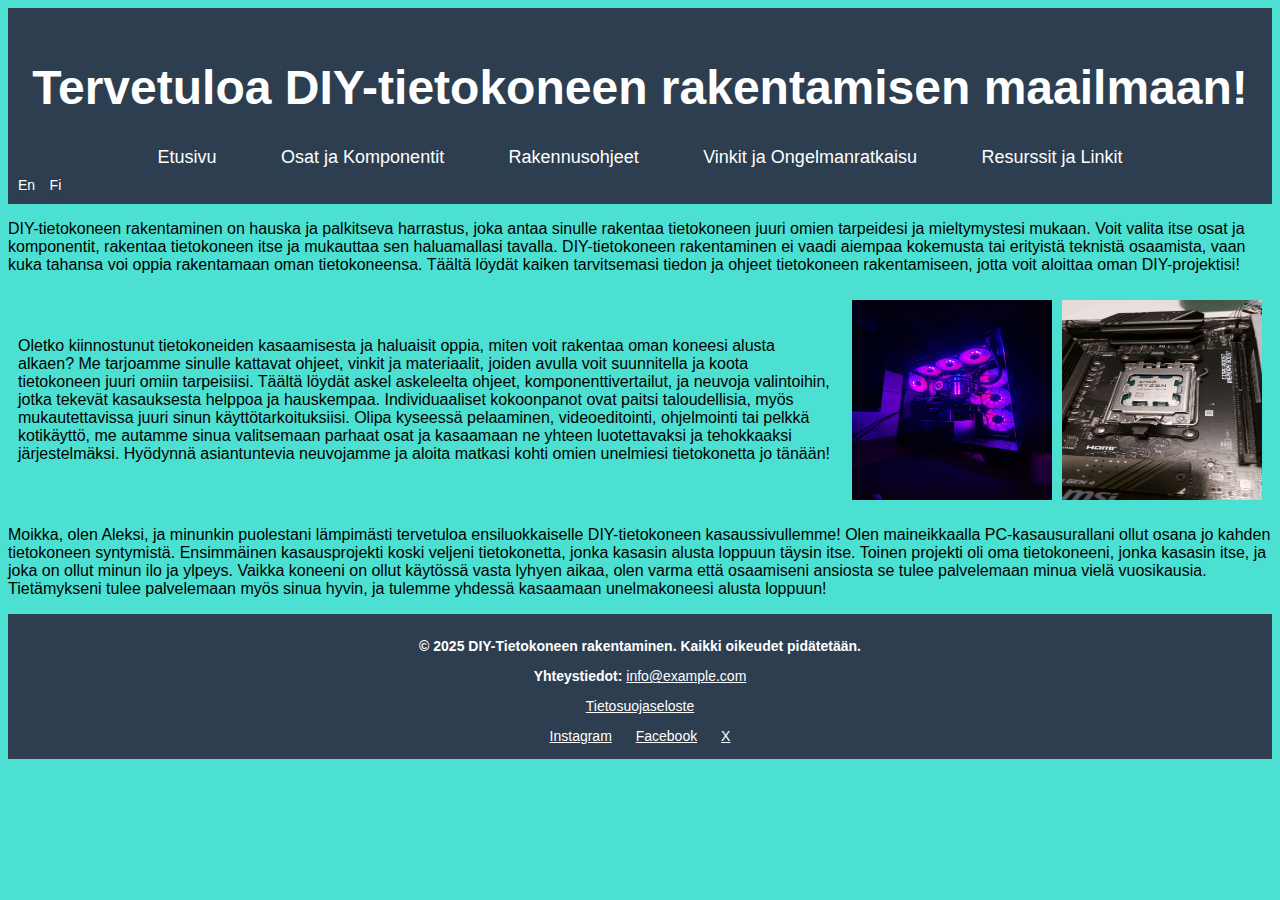
<file: index.html>
<!DOCTYPE html>
<html lang="fi">
<head>
    <meta charset="UTF-8">
    <meta name="viewport" content="width=device-width, initial-scale=1.0">
    <title>DIY-tietokoneen rakentaminen</title>
    <link href="tyyli.css" rel="stylesheet">
</head>
<body>
    <header>
    <h1>Tervetuloa DIY-tietokoneen rakentamisen maailmaan!</h1>
    <div class="navbar"></div>
    <nav>
<ul>
    <li><a href="index.html">Etusivu</a></li>
    <li><a href="osatjakomponentit.html">Osat ja Komponentit</a></li>
    <li><a href="rakennusohje.html">Rakennusohjeet</a></li>
    <li><a href="vinkit.html">Vinkit ja Ongelmanratkaisu</a></li>
    <li><a href="resurssit.html">Resurssit ja Linkit</a></li>
</ul>
 </nav>
 <div class="header-content">
    <a href="index2.html">En</a>
    <a href="index.html">Fi</a>
 </div>
    </header>
    <div class="container"></div>
<p>DIY-tietokoneen rakentaminen on hauska ja palkitseva harrastus, 
joka antaa sinulle rakentaa tietokoneen juuri omien tarpeidesi ja mieltymystesi mukaan. Voit valita itse osat
ja komponentit, rakentaa tietokoneen itse ja mukauttaa sen haluamallasi tavalla.
DIY-tietokoneen rakentaminen ei vaadi aiempaa kokemusta tai erityistä teknistä osaamista, vaan kuka tahansa
voi oppia rakentamaan oman tietokoneensa. Täältä löydät kaiken tarvitsemasi tiedon ja ohjeet tietokoneen 
rakentamiseen, jotta voit aloittaa oman DIY-projektisi! </p>

<div class="rivi">
    <div class="sarakkeet">
        <p>Oletko kiinnostunut tietokoneiden kasaamisesta ja haluaisit oppia, 
            miten voit rakentaa oman koneesi alusta alkaen? Me tarjoamme sinulle kattavat ohjeet,
             vinkit ja materiaalit, joiden avulla voit suunnitella ja koota tietokoneen juuri omiin tarpeisiisi.
              Täältä löydät askel askeleelta ohjeet, komponenttivertailut, ja neuvoja valintoihin, 
              jotka tekevät kasauksesta helppoa ja hauskempaa.

            Individuaaliset kokoonpanot ovat paitsi taloudellisia, myös mukautettavissa juuri sinun käyttötarkoituksiisi.
             Olipa kyseessä pelaaminen, videoeditointi, ohjelmointi tai pelkkä kotikäyttö,
              me autamme sinua valitsemaan parhaat osat ja kasaamaan ne yhteen luotettavaksi ja tehokkaaksi järjestelmäksi.
            
            Hyödynnä asiantuntevia neuvojamme ja aloita matkasi kohti omien unelmiesi tietokonetta jo tänään!
        </p>
    </div>

<div class="image-container">
<image src="tietokone.jpg" alt="DIY-tietokone" id="tietokonekuva" class="image">
<image src="tietokone2.jpg" alt="tietokone2" id="tietokonekuva2" class="image">
</div>
</div>



<p> Moikka, olen Aleksi, ja minunkin puolestani lämpimästi tervetuloa ensiluokkaiselle DIY-tietokoneen kasaussivullemme!
    Olen maineikkaalla PC-kasausurallani ollut osana jo kahden tietokoneen syntymistä.
    Ensimmäinen kasausprojekti koski veljeni tietokonetta, jonka kasasin alusta loppuun täysin itse.
    Toinen projekti oli oma tietokoneeni, jonka kasasin itse, ja joka on ollut minun ilo ja ylpeys. 
    Vaikka koneeni on ollut käytössä vasta lyhyen aikaa, olen varma että osaamiseni ansiosta se tulee palvelemaan minua vielä vuosikausia.
    Tietämykseni tulee palvelemaan myös sinua hyvin, ja tulemme yhdessä kasaamaan unelmakoneesi alusta loppuun!
</p>


<footer>
    <div class ="footer-content">
    <p><b>&copy; 2025 DIY-Tietokoneen rakentaminen. Kaikki oikeudet pidätetään.</b></p>
    <p><b>Yhteystiedot:</b> <a href="mailto:info@example.com">info@example.com</a></p>
    <p><a href="/tietosuojaseloste">Tietosuojaseloste</a></p>
    <div class ="social-media">
    <a href="/instagram">Instagram</a>
    <a href="/facebook">Facebook</a>
    <a href="/twitter">X</a>
    </div>
    </div>
</footer>

</body>
</html>
</file>
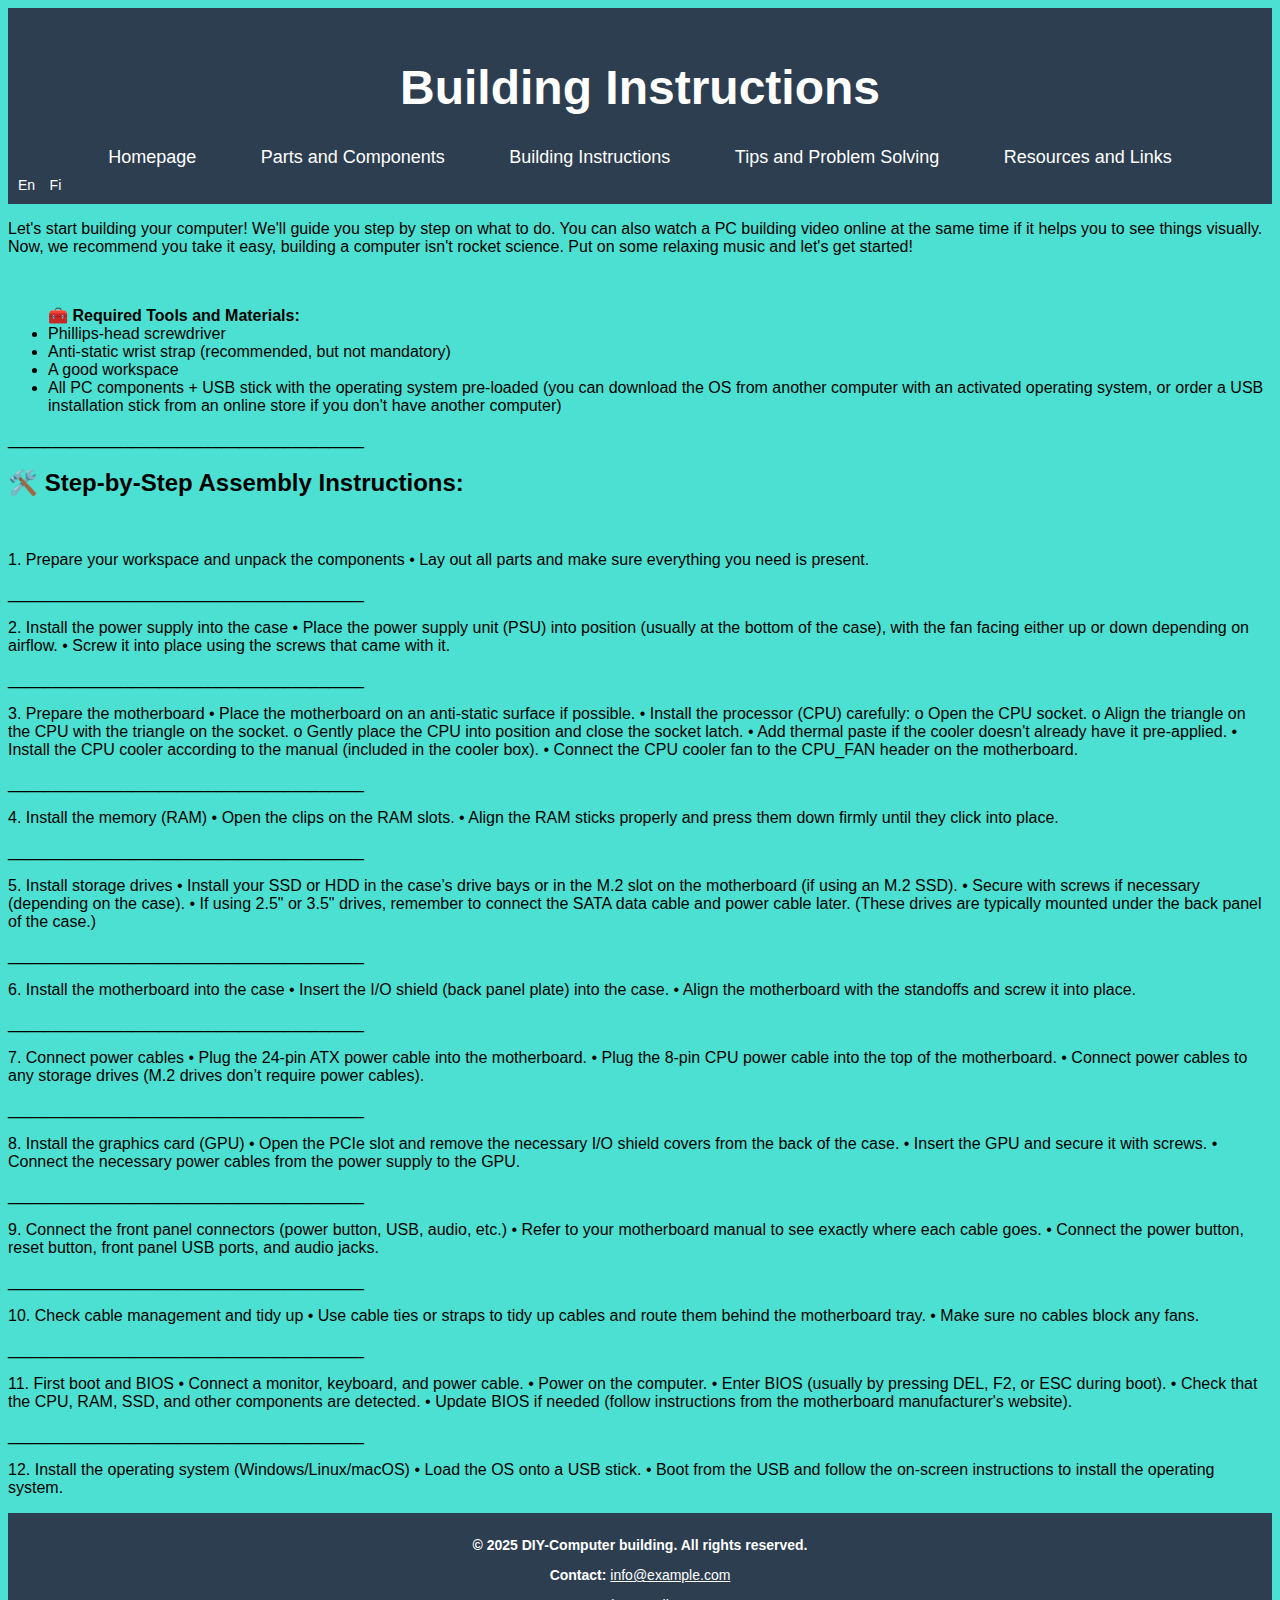
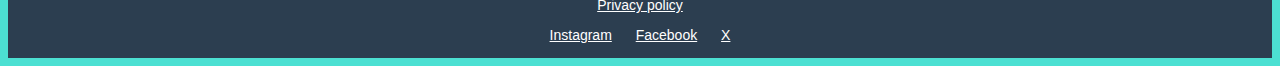
<file: buildinginstructions.html>
<!DOCTYPE html>
<html lang="en">
<head>
    <meta charset="UTF-8">
    <meta name="viewport" content="width=device-width, initial-scale=1.0">
    <title>Building Instructions</title>
    <link href="tyyli.css" rel="stylesheet">
</head>
<body>
    <header>
        <h1>Building Instructions</h1>
        <div class="navbar"></div>
        <nav>
            <ul>
                <li><a href="index2.html">Homepage</a></li>
                <li><a href="partsandcomponents.html">Parts and Components</a></li>
                <li><a href="buildinginstructions.html">Building Instructions</a></li>
                <li><a href="tipsandproblemsolving.html">Tips and Problem Solving</a></li>
                <li><a href="resourcesandlinks.html">Resources and Links</a></li>
            </ul>
        </nav>
        <div class="header-content">
    <a href="buildinginstructions.html">En</a>
    <a href="rakennusohje.html">Fi</a>
 </div>
    </header>

<p> Let's start building your computer! We'll guide you step by step on what to do. You can also watch a PC building video online at the same time if it helps you to see things visually. Now, we recommend you take it easy, building a computer isn't rocket science. Put on some relaxing music and let's get started!</p><br>

<ul>
🧰 <b>Required Tools and Materials:</b><br>
<li>Phillips-head screwdriver</li>
<li>Anti-static wrist strap (recommended, but not mandatory)</li>
<li>A good workspace</li>
<li>All PC components + USB stick with the operating system pre-loaded (you can download the OS from another computer with an activated operating system, or order a USB installation stick from an online store if you don't have another computer)</li>
</ul>
________________________________________<br>
<h2>🛠️ Step-by-Step Assembly Instructions:</h2><br>
<p>1. Prepare your workspace and unpack the components
•	Lay out all parts and make sure everything you need is present.</p>
________________________________________<br>
<p>2. Install the power supply into the case
•	Place the power supply unit (PSU) into position (usually at the bottom of the case), with the fan facing either up or down depending on airflow.
•	Screw it into place using the screws that came with it.</p>
________________________________________<br>
<p>3. Prepare the motherboard
•	Place the motherboard on an anti-static surface if possible.
•	Install the processor (CPU) carefully:
o	Open the CPU socket.
o	Align the triangle on the CPU with the triangle on the socket.
o	Gently place the CPU into position and close the socket latch.
•	Add thermal paste if the cooler doesn't already have it pre-applied.
•	Install the CPU cooler according to the manual (included in the cooler box).
•	Connect the CPU cooler fan to the CPU_FAN header on the motherboard.</p>
________________________________________<br>
<p>4. Install the memory (RAM)
•	Open the clips on the RAM slots.
•	Align the RAM sticks properly and press them down firmly until they click into place.</p>
________________________________________<br>
<p>5. Install storage drives
•	Install your SSD or HDD in the case’s drive bays or in the M.2 slot on the motherboard (if using an M.2 SSD).
•	Secure with screws if necessary (depending on the case).
•	If using 2.5" or 3.5" drives, remember to connect the SATA data cable and power cable later. (These drives are typically mounted under the back panel of the case.)</p>
________________________________________<br>
<p>6. Install the motherboard into the case
•	Insert the I/O shield (back panel plate) into the case.
•	Align the motherboard with the standoffs and screw it into place.</p>
________________________________________<br>
<p>7. Connect power cables
•	Plug the 24-pin ATX power cable into the motherboard.
•	Plug the 8-pin CPU power cable into the top of the motherboard.
•	Connect power cables to any storage drives (M.2 drives don’t require power cables).</p>
________________________________________<br>
<p>8. Install the graphics card (GPU)
•	Open the PCIe slot and remove the necessary I/O shield covers from the back of the case.
•	Insert the GPU and secure it with screws.
•	Connect the necessary power cables from the power supply to the GPU.</p>
________________________________________<br>
<p>9. Connect the front panel connectors (power button, USB, audio, etc.)
•	Refer to your motherboard manual to see exactly where each cable goes.
•	Connect the power button, reset button, front panel USB ports, and audio jacks.</p>
________________________________________<br>
<p>10. Check cable management and tidy up
•	Use cable ties or straps to tidy up cables and route them behind the motherboard tray.
•	Make sure no cables block any fans.</p>
________________________________________<br>
<p>11. First boot and BIOS
•	Connect a monitor, keyboard, and power cable.
•	Power on the computer.
•	Enter BIOS (usually by pressing DEL, F2, or ESC during boot).
•	Check that the CPU, RAM, SSD, and other components are detected.
•	Update BIOS if needed (follow instructions from the motherboard manufacturer's website).</p>
________________________________________<br>
<p>12. Install the operating system (Windows/Linux/macOS)
•	Load the OS onto a USB stick.
•	Boot from the USB and follow the on-screen instructions to install the operating system.
 </p>
    
    <footer>
    <div class ="footer-content">
    <p><b>&copy; 2025 DIY-Computer building. All rights reserved.</b></p>
    <p><b>Contact:</b> <a href="mailto:info@example.com">info@example.com</a></p>
    <p><a href="/tietosuojaseloste">Privacy policy</a></p>
    <div class ="social-media">
    <a href="/instagram">Instagram</a>
    <a href="/facebook">Facebook</a>
    <a href="/twitter">X</a>
    </div>
    </div>
</footer>

</body>
</html>
</file>
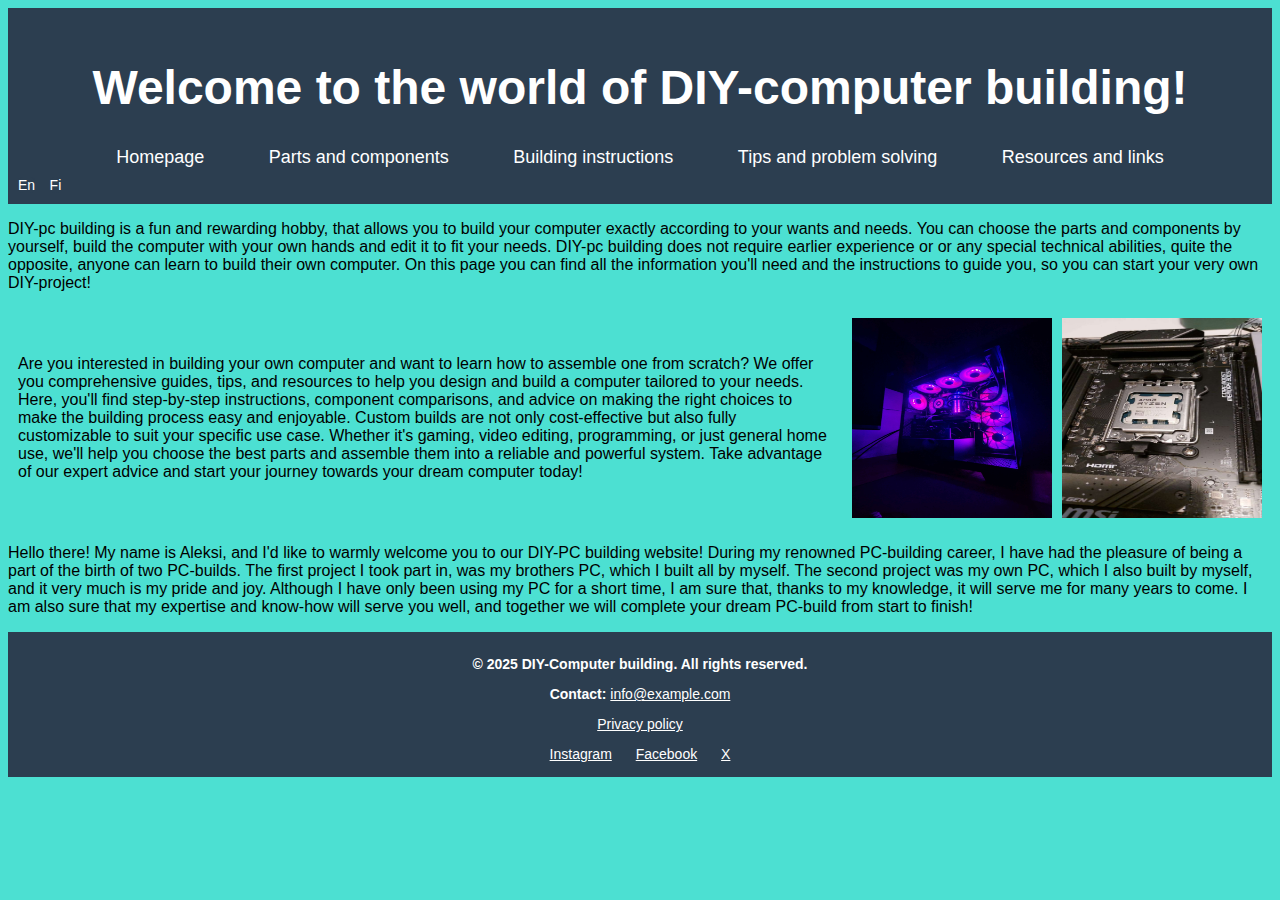
<file: index2.html>
<!DOCTYPE html>
<html lang="en">
<head>
    <meta charset="UTF-8">
    <meta name="viewport" content="width=device-width, initial-scale=1.0">
    <title>DIY-tietokoneen rakentaminen</title>
    <link href="tyyli.css" rel="stylesheet">
</head>
<body>
    <header>
    <h1>Welcome to the world of DIY-computer building!</h1>
    <div class="navbar"></div>
    <nav>
<ul>
    <li><a href="index2.html">Homepage</a></li>
    <li><a href="partsandcomponents.html">Parts and components</a></li>
    <li><a href="buildinginstructions.html">Building instructions</a></li>
    <li><a href="tipsandproblemsolving.html">Tips and problem solving</a></li>
    <li><a href="resourcesandlinks.html">Resources and links</a></li>
</ul>
 </nav>
 <div class="header-content">
    <a href="index2.html">En</a>
    <a href="index.html">Fi</a>
 </div>
    </header>
    <div class="container"></div>
<p>DIY-pc building is a fun and rewarding hobby, that allows you to build your computer exactly according to your wants and needs. 
    You can choose the parts and components by yourself, build the computer with your own hands and edit it to fit your needs.
DIY-pc building does not require earlier experience or or any special technical abilities, quite the opposite, 
    anyone can learn to build their own computer. 
    On this page you can find all the information you'll need and the instructions to guide you, 
    so you can start your very own DIY-project! </p>

<div class="rivi">
    <div class="sarakkeet">
        <p>Are you interested in building your own computer and want to learn how to assemble one from scratch?
             We offer you comprehensive guides, tips, and resources to help you design and build a computer tailored to your needs.
              Here, you'll find step-by-step instructions, component comparisons, 
              and advice on making the right choices to make the building process easy and enjoyable.

            Custom builds are not only cost-effective but also fully customizable to suit your specific use case.
             Whether it's gaming, video editing, programming, or just general home use,
              we'll help you choose the best parts and assemble them into a reliable and powerful system.
            
            Take advantage of our expert advice and start your journey towards your dream computer today!</p>
    </div>

<div class="image-container">
<image src="tietokone.jpg" alt="DIY-tietokone" id="tietokonekuva" class="image">
<image src="tietokone2.jpg" alt="tietokone2" class="image" id="tietokonekuva">
</div>
</div>



<p> Hello there! My name is Aleksi, and I'd like to warmly welcome you to our DIY-PC building website!
    During my renowned PC-building career, I have had the pleasure of being a part of the birth of two PC-builds.
    The first project I took part in, was my brothers PC, which I built all by myself.
    The second project was my own PC, which I also built by myself, and it very much is my pride and joy. 
    Although I have only been using my PC for a short time, I am sure that, thanks to my knowledge, it will serve me for many years to come.
    I am also sure that my expertise and know-how will serve you well, and together we will complete your dream PC-build from start to finish!
</p>


<footer>
    <div class ="footer-content">
    <p><b>&copy; 2025 DIY-Computer building. All rights reserved.</b></p>
    <p><b>Contact:</b> <a href="mailto:info@example.com">info@example.com</a></p>
    <p><a href="/tietosuojaseloste">Privacy policy</a></p>
    <div class ="social-media">
    <a href="/instagram">Instagram</a>
    <a href="/facebook">Facebook</a>
    <a href="/twitter">X</a>
    </div>
    </div>
</footer>

</body>
</html>
</file>
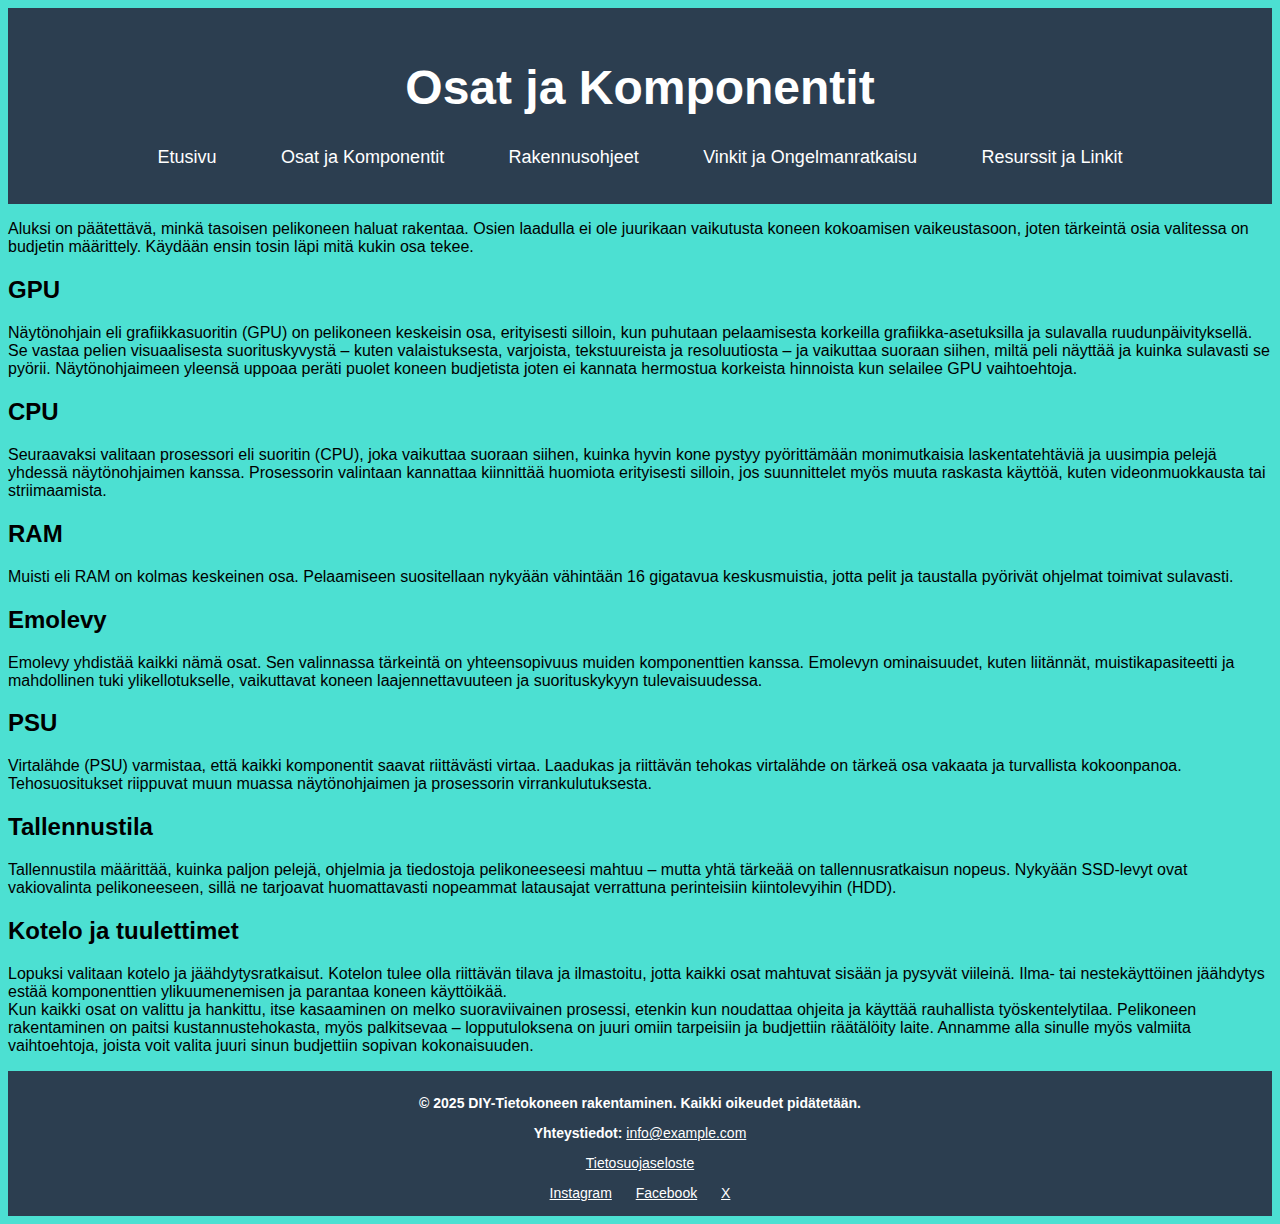
<file: osatjakomponentit.html>
<!DOCTYPE html>
<html lang="fi">
<head>
    <meta charset="UTF-8">
    <meta name="viewport" content="width=device-width, initial-scale=1.0">
    <title>Osat ja Komponentit</title>
    <link href="tyyli.css" rel="stylesheet">
</head>
<body>
    <header>
        <h1>Osat ja Komponentit</h1>
        <div class="navbar"></div>
        <nav>
            <ul>
                <li><a href="index.html">Etusivu</a></li>
                <li><a href="osatjakomponentit.html">Osat ja Komponentit</a></li>
                <li><a href="rakennusohje.html">Rakennusohjeet</a></li>
                <li><a href="vinkit.html">Vinkit ja Ongelmanratkaisu</a></li>
                <li><a href="resurssit.html">Resurssit ja Linkit</a></li>
            </ul>
        </nav>
    </header>

    <p>Aluksi on päätettävä, minkä tasoisen pelikoneen haluat rakentaa. Osien laadulla ei ole juurikaan vaikutusta koneen kokoamisen vaikeustasoon, joten tärkeintä osia valitessa on budjetin määrittely. 

Käydään ensin tosin läpi mitä kukin osa tekee. <br>


<h2>GPU</h2> 

Näytönohjain eli grafiikkasuoritin (GPU) on pelikoneen keskeisin osa, erityisesti silloin, kun puhutaan pelaamisesta korkeilla grafiikka-asetuksilla ja sulavalla ruudunpäivityksellä. Se vastaa pelien visuaalisesta suorituskyvystä – kuten valaistuksesta, varjoista, tekstuureista ja resoluutiosta – ja vaikuttaa suoraan siihen, miltä peli näyttää ja kuinka sulavasti se pyörii. Näytönohjaimeen yleensä uppoaa peräti puolet koneen budjetista joten ei kannata hermostua korkeista hinnoista kun selailee GPU vaihtoehtoja. <br>


<h2>CPU</h2>

Seuraavaksi valitaan prosessori eli suoritin (CPU), joka vaikuttaa suoraan siihen, kuinka hyvin kone pystyy pyörittämään monimutkaisia laskentatehtäviä ja uusimpia pelejä yhdessä näytönohjaimen kanssa. Prosessorin valintaan kannattaa kiinnittää huomiota erityisesti silloin, jos suunnittelet myös muuta raskasta käyttöä, kuten videonmuokkausta tai striimaamista. <br>

<h2>RAM</h2>

Muisti eli RAM on kolmas keskeinen osa. Pelaamiseen suositellaan nykyään vähintään 16 gigatavua keskusmuistia, jotta pelit ja taustalla pyörivät ohjelmat toimivat sulavasti. <br>

<h2>Emolevy</h2>

Emolevy yhdistää kaikki nämä osat. Sen valinnassa tärkeintä on yhteensopivuus muiden komponenttien kanssa. Emolevyn ominaisuudet, kuten liitännät, muistikapasiteetti ja mahdollinen tuki ylikellotukselle, vaikuttavat koneen laajennettavuuteen ja suorituskykyyn tulevaisuudessa. <br>

<h2>PSU</h2>

Virtalähde (PSU) varmistaa, että kaikki komponentit saavat riittävästi virtaa. Laadukas ja riittävän tehokas virtalähde on tärkeä osa vakaata ja turvallista kokoonpanoa. Tehosuositukset riippuvat muun muassa näytönohjaimen ja prosessorin virrankulutuksesta. <br>

<h2>Tallennustila</h2>

Tallennustila määrittää, kuinka paljon pelejä, ohjelmia ja tiedostoja pelikoneeseesi mahtuu – mutta yhtä tärkeää on tallennusratkaisun nopeus. Nykyään SSD-levyt ovat vakiovalinta pelikoneeseen, sillä ne tarjoavat huomattavasti nopeammat latausajat verrattuna perinteisiin kiintolevyihin (HDD). <br>

<h2>Kotelo ja tuulettimet</h2>

Lopuksi valitaan kotelo ja jäähdytysratkaisut. Kotelon tulee olla riittävän tilava ja ilmastoitu, jotta kaikki osat mahtuvat sisään ja pysyvät viileinä. Ilma- tai nestekäyttöinen jäähdytys estää komponenttien ylikuumenemisen ja parantaa koneen käyttöikää. <br>

Kun kaikki osat on valittu ja hankittu, itse kasaaminen on melko suoraviivainen prosessi, etenkin kun noudattaa ohjeita ja käyttää rauhallista työskentelytilaa. Pelikoneen rakentaminen on paitsi kustannustehokasta, myös palkitsevaa – lopputuloksena on juuri omiin tarpeisiin ja budjettiin räätälöity laite. Annamme alla sinulle myös valmiita vaihtoehtoja, joista voit valita juuri sinun budjettiin sopivan kokonaisuuden.</p>
    
<footer>
    <div class ="footer-content">
    <p><b>&copy; 2025 DIY-Tietokoneen rakentaminen. Kaikki oikeudet pidätetään.</b></p>
    <p><b>Yhteystiedot:</b> <a href="mailto:info@example.com">info@example.com</a></p>
    <p><a href="/tietosuojaseloste">Tietosuojaseloste</a></p>
    <div class ="social-media">
    <a href="/instagram">Instagram</a>
    <a href="/facebook">Facebook</a>
    <a href="/twitter">X</a>
    </div>
    </div>
</footer>
    
</body>
</html>
</file>
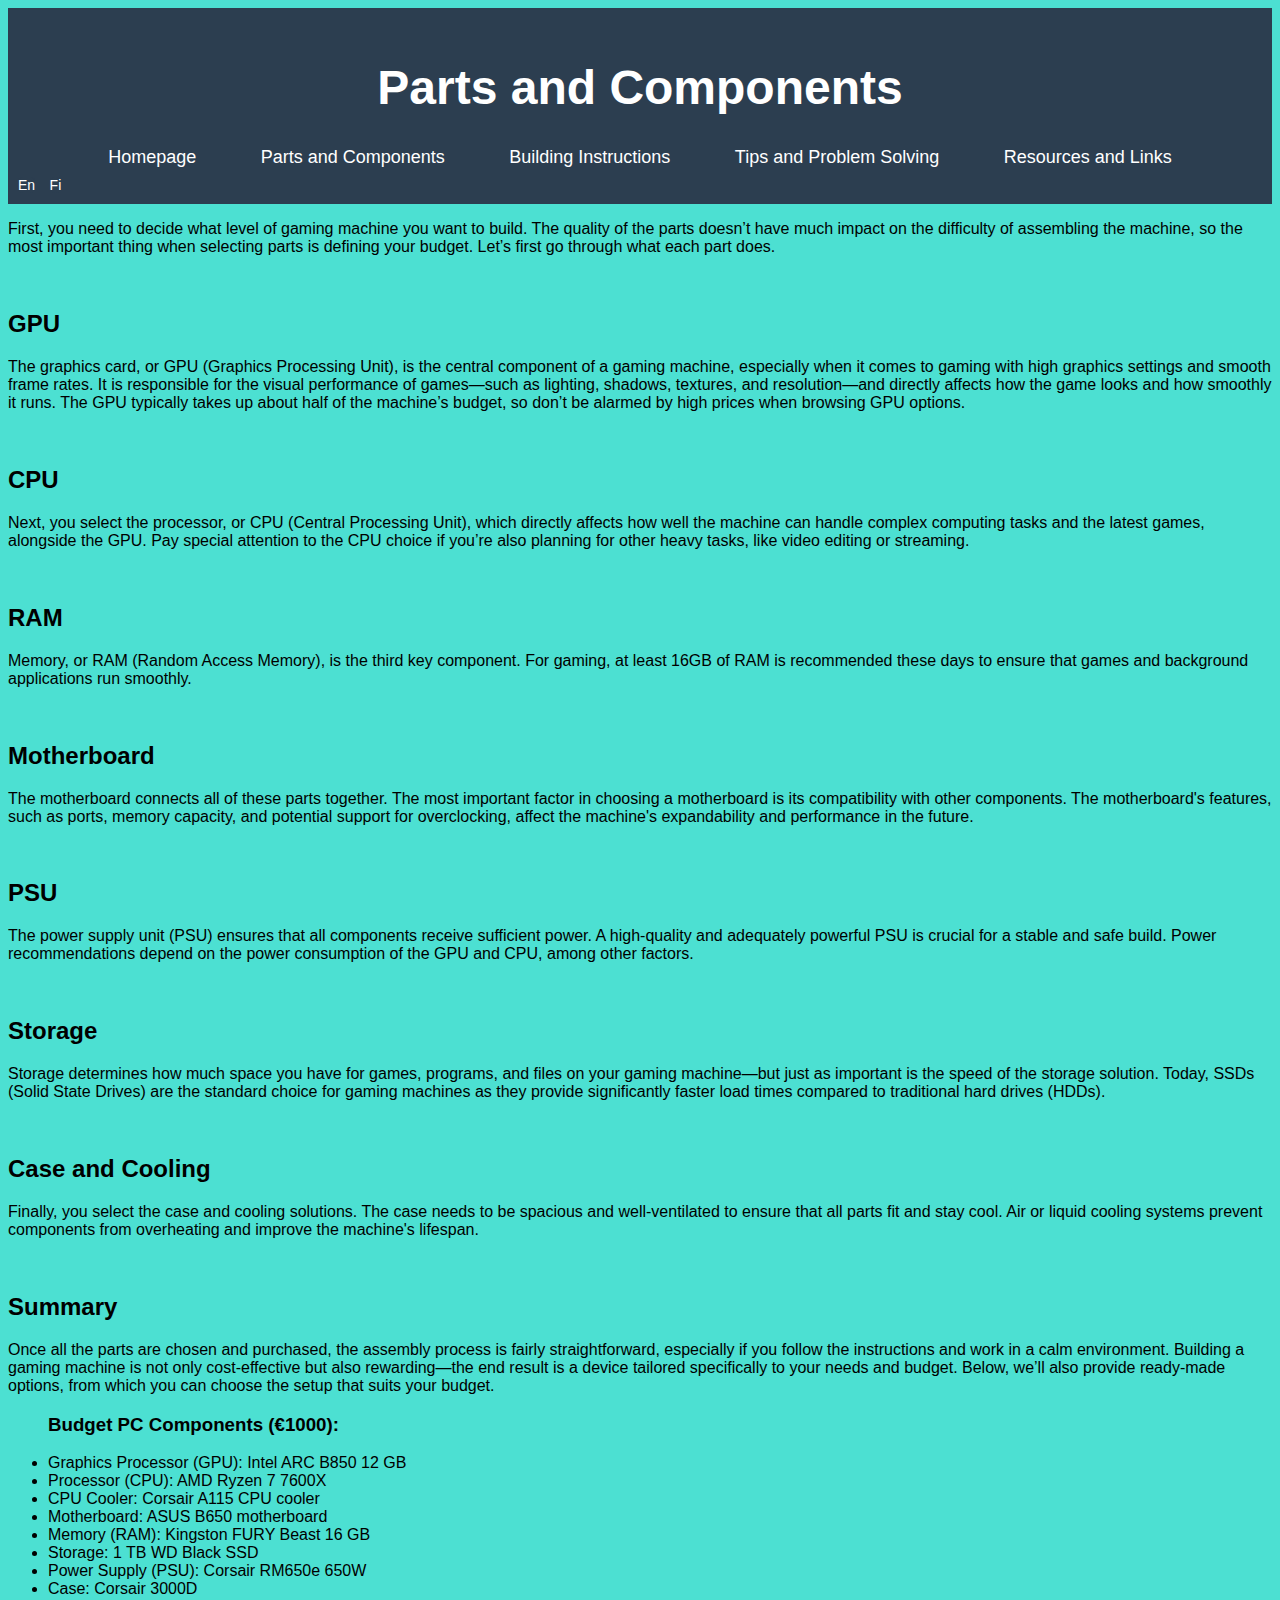
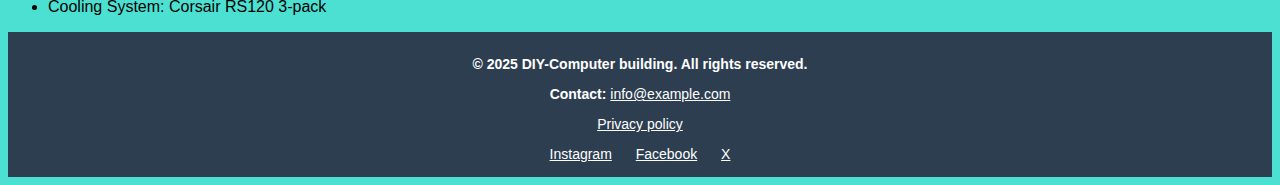
<file: partsandcomponents.html>
<!DOCTYPE html>
<html lang="en">
<head>
    <meta charset="UTF-8">
    <meta name="viewport" content="width=device-width, initial-scale=1.0">
    <title>Parts and Components</title>
    <link href="tyyli.css" rel="stylesheet">
</head>
<body>
    <header>
        <h1>Parts and Components</h1>
        <div class="navbar"></div>
        <nav>
            <ul>
                <li><a href="index2.html">Homepage</a></li>
                <li><a href="partsandcomponents.html">Parts and Components</a></li>
                <li><a href="buildinginstructions.html">Building Instructions</a></li>
                <li><a href="tipsandproblemsolving.html">Tips and Problem Solving</a></li>
                <li><a href="resourcesandlinks.html">Resources and Links</a></li>
            </ul>
        </nav>
        <div class="header-content">
    <a href="partsandcomponents.html">En</a>
    <a href="osatjakomponentit.html">Fi</a>
 </div>
    </header>

    <p>First, you need to decide what level of gaming machine you want to build. The quality of the parts doesn’t have much impact on the difficulty of assembling the machine, so the most important thing when selecting parts is defining your budget.

    Let’s first go through what each part does.</p> <br>

    <h2>GPU</h2>

<p>The graphics card, or GPU (Graphics Processing Unit), is the central component of a gaming machine, especially when it comes to gaming with high graphics settings and smooth frame rates. It is responsible for the visual performance of games—such as lighting, shadows, textures, and resolution—and directly affects how the game looks and how smoothly it runs. The GPU typically takes up about half of the machine’s budget, so don’t be alarmed by high prices when browsing GPU options.</p> <br>

<h2>CPU</h2>

<p>Next, you select the processor, or CPU (Central Processing Unit), which directly affects how well the machine can handle complex computing tasks and the latest games, alongside the GPU. Pay special attention to the CPU choice if you’re also planning for other heavy tasks, like video editing or streaming.</p> <br>

<h2>RAM</h2>

<p>Memory, or RAM (Random Access Memory), is the third key component. For gaming, at least 16GB of RAM is recommended these days to ensure that games and background applications run smoothly. </p> <br>

<h2>Motherboard</h2>

<p>The motherboard connects all of these parts together. The most important factor in choosing a motherboard is its compatibility with other components. The motherboard's features, such as ports, memory capacity, and potential support for overclocking, affect the machine's expandability and performance in the future. </p> <br>

<h2>PSU</h2>

<p>The power supply unit (PSU) ensures that all components receive sufficient power. A high-quality and adequately powerful PSU is crucial for a stable and safe build. Power recommendations depend on the power consumption of the GPU and CPU, among other factors. </p> <br>

<h2>Storage</h2>

<p>Storage determines how much space you have for games, programs, and files on your gaming machine—but just as important is the speed of the storage solution. Today, SSDs (Solid State Drives) are the standard choice for gaming machines as they provide significantly faster load times compared to traditional hard drives (HDDs). </p> <br>

<h2>Case and Cooling</h2>

<p>Finally, you select the case and cooling solutions. The case needs to be spacious and well-ventilated to ensure that all parts fit and stay cool. Air or liquid cooling systems prevent components from overheating and improve the machine's lifespan. </p> <br>

<h2>Summary</h2>

<p>Once all the parts are chosen and purchased, the assembly process is fairly straightforward, especially if you follow the instructions and work in a calm environment. Building a gaming machine is not only cost-effective but also rewarding—the end result is a device tailored specifically to your needs and budget. Below, we’ll also provide ready-made options, from which you can choose the setup that suits your budget. </p>

    <ul> <h3>Budget PC Components (€1000):</h3>
<li>Graphics Processor (GPU): Intel ARC B850 12 GB </li>
<li>Processor (CPU): AMD Ryzen 7 7600X </li>
<li>CPU Cooler: Corsair A115 CPU cooler </li>
<li>Motherboard: ASUS B650 motherboard </li>
<li>Memory (RAM): Kingston FURY Beast 16 GB </li>
<li>Storage: 1 TB WD Black SSD </li>
<li>Power Supply (PSU): Corsair RM650e 650W </li>
<li>Case: Corsair 3000D </li>
<li>Cooling System: Corsair RS120 3-pack </li>
    </ul>
    
<footer>
    <div class ="footer-content">
    <p><b>&copy; 2025 DIY-Computer building. All rights reserved.</b></p>
    <p><b>Contact:</b> <a href="mailto:info@example.com">info@example.com</a></p>
    <p><a href="/tietosuojaseloste">Privacy policy</a></p>
    <div class ="social-media">
    <a href="/instagram">Instagram</a>
    <a href="/facebook">Facebook</a>
    <a href="/twitter">X</a>
    </div>
    </div>
</footer>
    
</body>
</html>
</file>
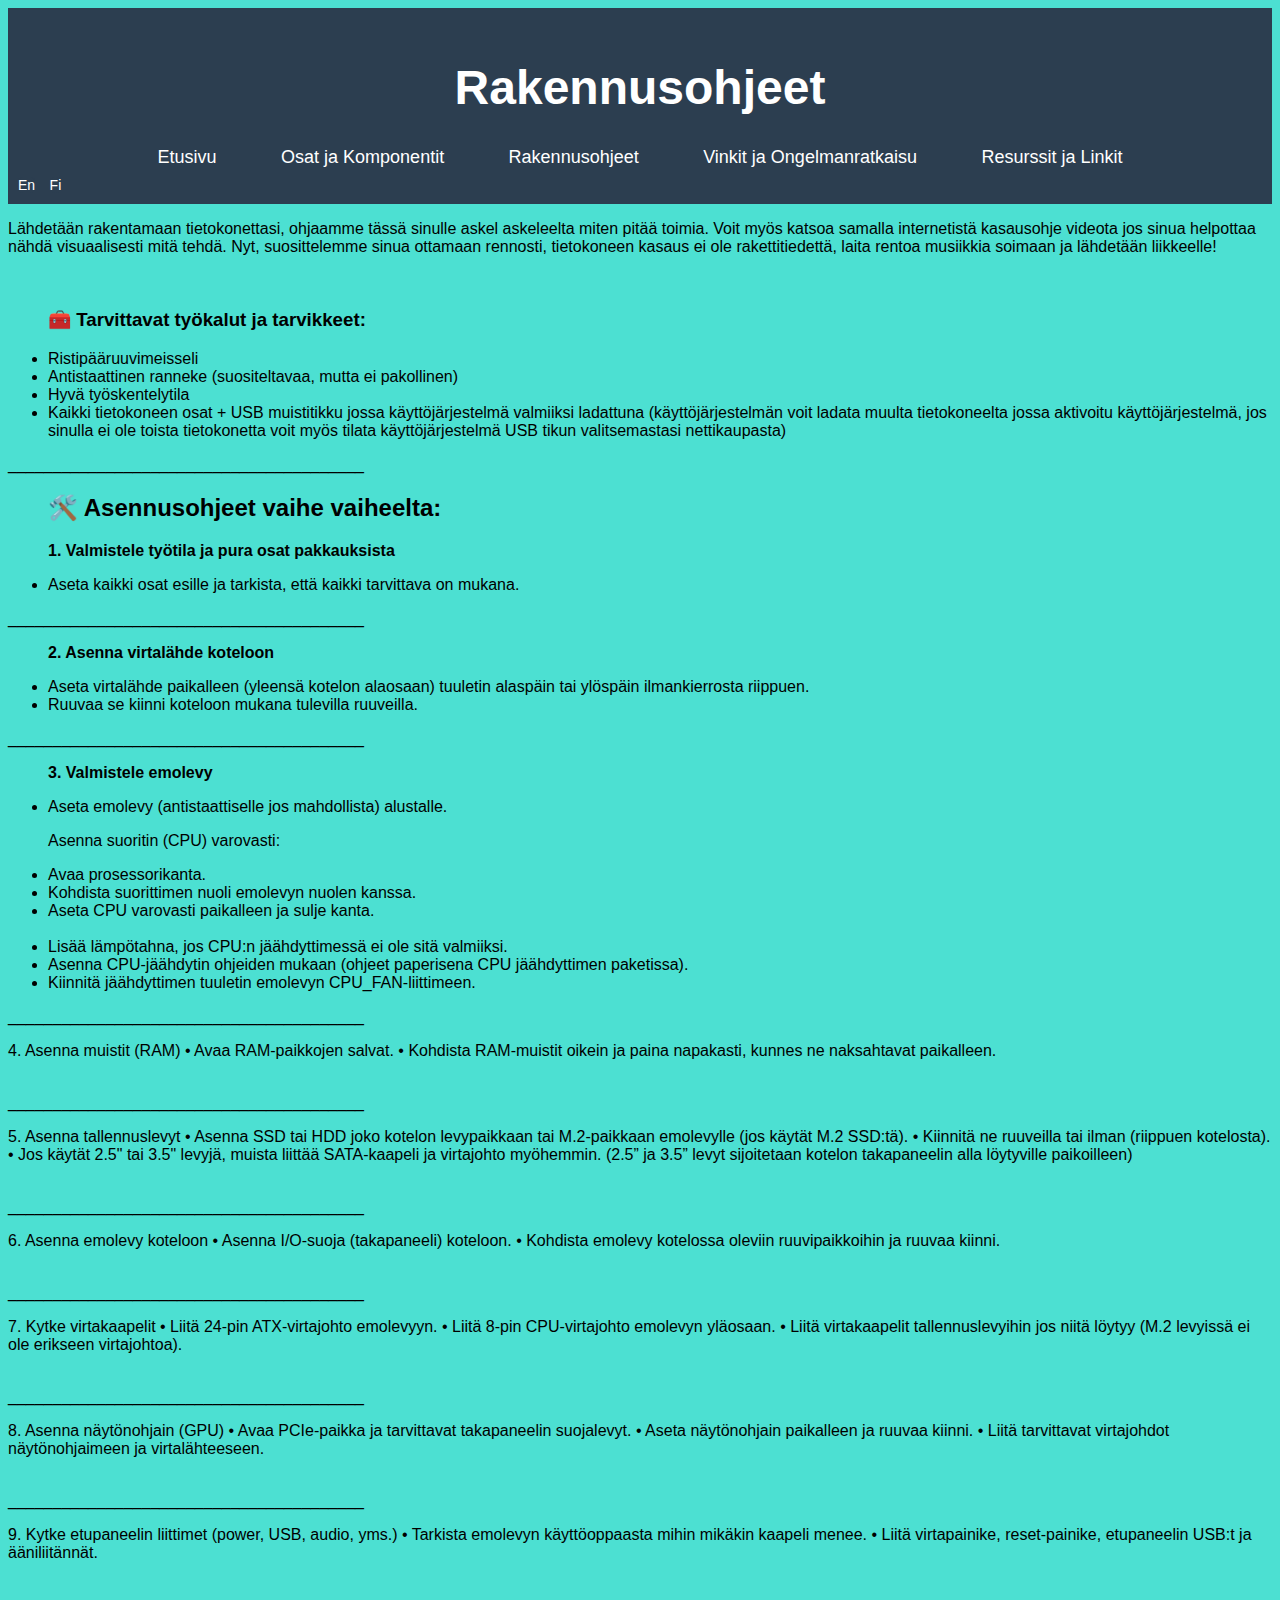
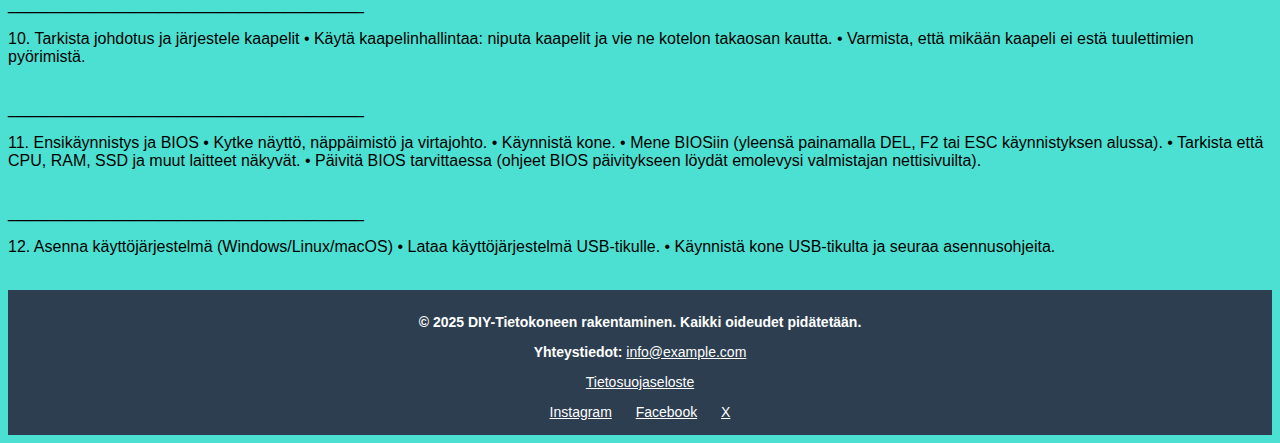
<file: rakennusohje.html>
<!DOCTYPE html>
<html lang="fi">
<head>
    <meta charset="UTF-8">
    <meta name="viewport" content="width=device-width, initial-scale=1.0">
    <title>Rakennusohjeet</title>
    <link href="tyyli.css" rel="stylesheet">
</head>
<body>
    <header>
        <h1>Rakennusohjeet</h1>
        <div class="navbar"></div>
        <nav>
            <ul>
                <li><a href="index.html">Etusivu</a></li>
                <li><a href="osatjakomponentit.html">Osat ja Komponentit</a></li>
                <li><a href="rakennusohje.html">Rakennusohjeet</a></li>
                <li><a href="vinkit.html">Vinkit ja Ongelmanratkaisu</a></li>
                <li><a href="resurssit.html">Resurssit ja Linkit</a></li>
            </ul>
        </nav>
        <div class="header-content">
    <a href="buildinginstructions.html">En</a>
    <a href="rakennusohje.html">Fi</a>
 </div>
    </header>

<p> Lähdetään rakentamaan tietokonettasi, ohjaamme tässä sinulle askel askeleelta miten pitää toimia. Voit myös katsoa samalla internetistä kasausohje videota jos sinua helpottaa nähdä visuaalisesti mitä tehdä. Nyt, suosittelemme sinua ottamaan rennosti, tietokoneen kasaus ei ole rakettitiedettä, laita rentoa musiikkia soimaan ja lähdetään liikkeelle!</p> <br>

<ul>
<h3>🧰 Tarvittavat työkalut ja tarvikkeet:</h3>
<li>Ristipääruuvimeisseli</li>
<li>Antistaattinen ranneke (suositeltavaa, mutta ei pakollinen)</li>
<li>Hyvä työskentelytila</li>
<li>Kaikki tietokoneen osat + USB muistitikku jossa käyttöjärjestelmä valmiiksi ladattuna (käyttöjärjestelmän voit ladata muulta tietokoneelta jossa aktivoitu käyttöjärjestelmä, jos sinulla ei ole toista tietokonetta voit myös tilata käyttöjärjestelmä USB tikun valitsemastasi nettikaupasta)</li>
</ul>
 
________________________________________<br>

    <ul>
<h2>🛠️ Asennusohjeet vaihe vaiheelta:</h2>
<p><b>1. Valmistele työtila ja pura osat pakkauksista</b></p>
<li>Aseta kaikki osat esille ja tarkista, että kaikki tarvittava on mukana.</li>
    </ul>
________________________________________<br>
    
    <ul>
<p><b>2. Asenna virtalähde koteloon</b></p>
<li>Aseta virtalähde paikalleen (yleensä kotelon alaosaan) tuuletin alaspäin tai ylöspäin ilmankierrosta riippuen.</li>
<li>Ruuvaa se kiinni koteloon mukana tulevilla ruuveilla.</li>
    </ul>
________________________________________<br>

    <ul>
<p><b>3. Valmistele emolevy</b></p>
<li>Aseta emolevy (antistaattiselle jos mahdollista) alustalle.</li>
<p>Asenna suoritin (CPU) varovasti:</p>
<li>Avaa prosessorikanta.</li>
<li>Kohdista suorittimen nuoli emolevyn nuolen kanssa.</li>
<li>Aseta CPU varovasti paikalleen ja sulje kanta.</li> <br>
<li>Lisää lämpötahna, jos CPU:n jäähdyttimessä ei ole sitä valmiiksi.</li>
<li>Asenna CPU-jäähdytin ohjeiden mukaan (ohjeet paperisena CPU jäähdyttimen paketissa).</li>
<li>Kiinnitä jäähdyttimen tuuletin emolevyn CPU_FAN-liittimeen.</li>
    </ul>
________________________________________<br>
<p>4. Asenna muistit (RAM)
•	Avaa RAM-paikkojen salvat.
•	Kohdista RAM-muistit oikein ja paina napakasti, kunnes ne naksahtavat paikalleen.</p><br>
________________________________________
<p>5. Asenna tallennuslevyt
•	Asenna SSD tai HDD joko kotelon levypaikkaan tai M.2-paikkaan emolevylle (jos käytät M.2 SSD:tä).
•	Kiinnitä ne ruuveilla tai ilman (riippuen kotelosta).
•	Jos käytät 2.5" tai 3.5" levyjä, muista liittää SATA-kaapeli ja virtajohto myöhemmin. (2.5” ja 3.5” levyt sijoitetaan kotelon takapaneelin alla löytyville paikoilleen)</p><br>
________________________________________
<p>6. Asenna emolevy koteloon
•	Asenna I/O-suoja (takapaneeli) koteloon.
•	Kohdista emolevy kotelossa oleviin ruuvipaikkoihin ja ruuvaa kiinni.</p><br>
________________________________________
<p>7. Kytke virtakaapelit
•	Liitä 24-pin ATX-virtajohto emolevyyn.
•	Liitä 8-pin CPU-virtajohto emolevyn yläosaan.
•	Liitä virtakaapelit tallennuslevyihin jos niitä löytyy (M.2 levyissä ei ole erikseen virtajohtoa).</p><br>
________________________________________
<p>8. Asenna näytönohjain (GPU)
•	Avaa PCIe-paikka ja tarvittavat takapaneelin suojalevyt.
•	Aseta näytönohjain paikalleen ja ruuvaa kiinni.
•	Liitä tarvittavat virtajohdot näytönohjaimeen ja virtalähteeseen.</p><br>
________________________________________
<p>9. Kytke etupaneelin liittimet (power, USB, audio, yms.)
•	Tarkista emolevyn käyttöoppaasta mihin mikäkin kaapeli menee.
•	Liitä virtapainike, reset-painike, etupaneelin USB:t ja ääniliitännät.</p><br>
________________________________________
<p>10. Tarkista johdotus ja järjestele kaapelit
•	Käytä kaapelinhallintaa: niputa kaapelit ja vie ne kotelon takaosan kautta.
•	Varmista, että mikään kaapeli ei estä tuulettimien pyörimistä.</p><br>
________________________________________
<p>11. Ensikäynnistys ja BIOS
•	Kytke näyttö, näppäimistö ja virtajohto.
•	Käynnistä kone.
•	Mene BIOSiin (yleensä painamalla DEL, F2 tai ESC käynnistyksen alussa).
•	Tarkista että CPU, RAM, SSD ja muut laitteet näkyvät.
•	Päivitä BIOS tarvittaessa (ohjeet BIOS päivitykseen löydät emolevysi valmistajan nettisivuilta).</p><br>
________________________________________
<p>12. Asenna käyttöjärjestelmä (Windows/Linux/macOS)
•	Lataa käyttöjärjestelmä USB-tikulle.
•	Käynnistä kone USB-tikulta ja seuraa asennusohjeita.
 </p><br>
    
<footer>
    <div class ="footer-content">
    <p><b>&copy; 2025 DIY-Tietokoneen rakentaminen. Kaikki oideudet pidätetään.</b></p>
    <p><b>Yhteystiedot:</b> <a href="mailto:info@example.com">info@example.com</a></p>
    <p><a href="/tietosuojaseloste">Tietosuojaseloste</a></p>
    <div class ="social-media">
    <a href="/instagram">Instagram</a>
    <a href="/facebook">Facebook</a>
    <a href="/twitter">X</a>
    </div>
    </div>
</footer>
    
</body>
</html>
</file>
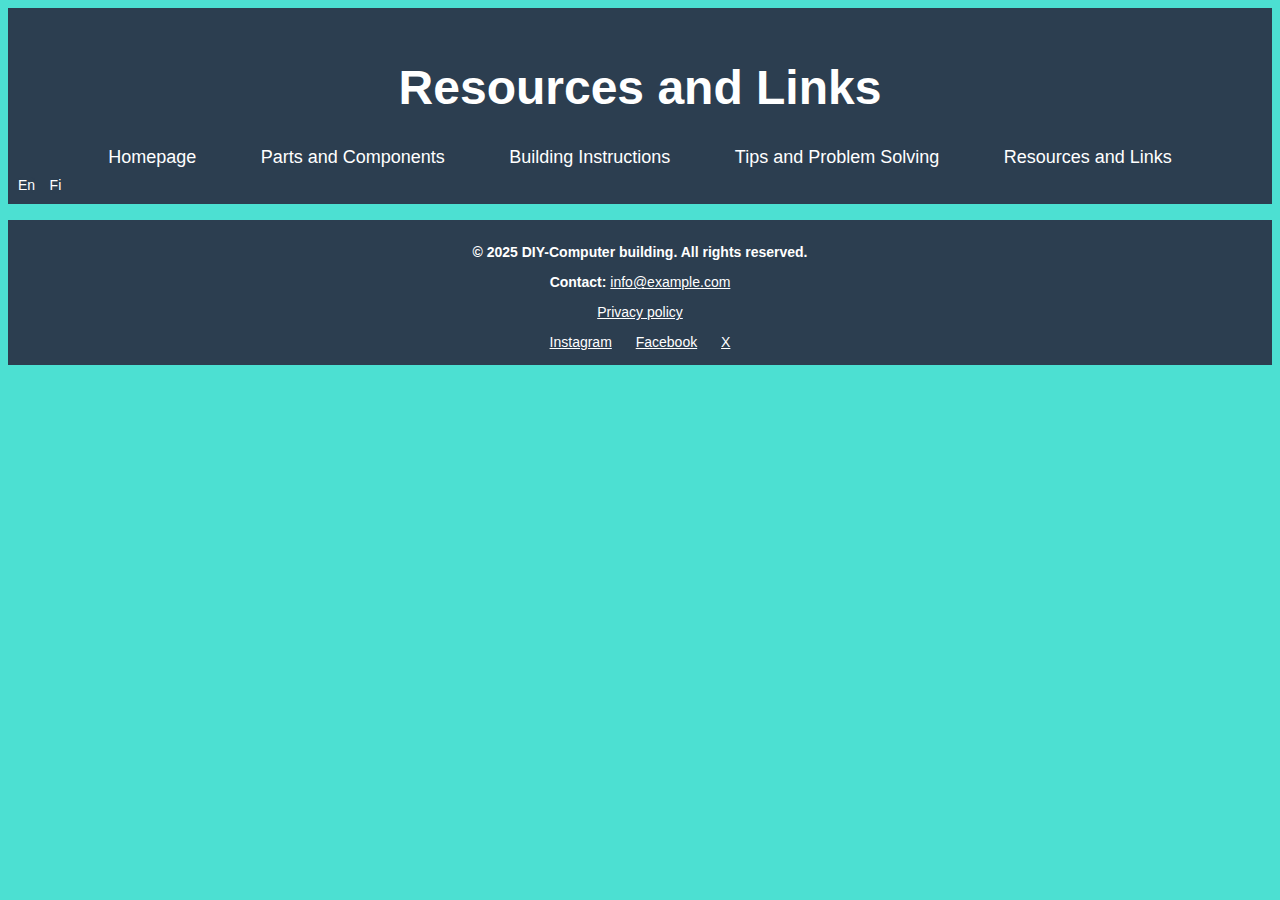
<file: resourcesandlinks.html>
<!DOCTYPE html>
<html lang="en">
<head>
    <meta charset="UTF-8">
    <meta name="viewport" content="width=device-width, initial-scale=1.0">
    <title>Resources and Links</title>
    <link href="tyyli.css" rel="stylesheet">
</head>
<body>
    <header>
        <h1>Resources and Links</h1>
        <div class="navbar"></div>
        <nav>
            <ul>
                <li><a href="index2.html">Homepage</a></li>
                <li><a href="partsandcomponents.html">Parts and Components</a></li>
                <li><a href="buildinginstructions.html">Building Instructions</a></li>
                <li><a href="tipsandproblemsolving.html">Tips and Problem Solving</a></li>
                <li><a href="resourcesandlinks.html">Resources and Links</a></li>
            </ul>
        </nav>
        <div class="header-content">
    <a href="resourcesandlinks.html">En</a>
    <a href="resurssit.html">Fi</a>
 </div>
    </header>

<p> </p>
    
    <footer>
    <div class ="footer-content">
    <p><b>&copy; 2025 DIY-Computer building. All rights reserved.</b></p>
    <p><b>Contact:</b> <a href="mailto:info@example.com">info@example.com</a></p>
    <p><a href="/tietosuojaseloste">Privacy policy</a></p>
    <div class ="social-media">
    <a href="/instagram">Instagram</a>
    <a href="/facebook">Facebook</a>
    <a href="/twitter">X</a>
    </div>
    </div>
</footer>
</body>
</html>
</file>
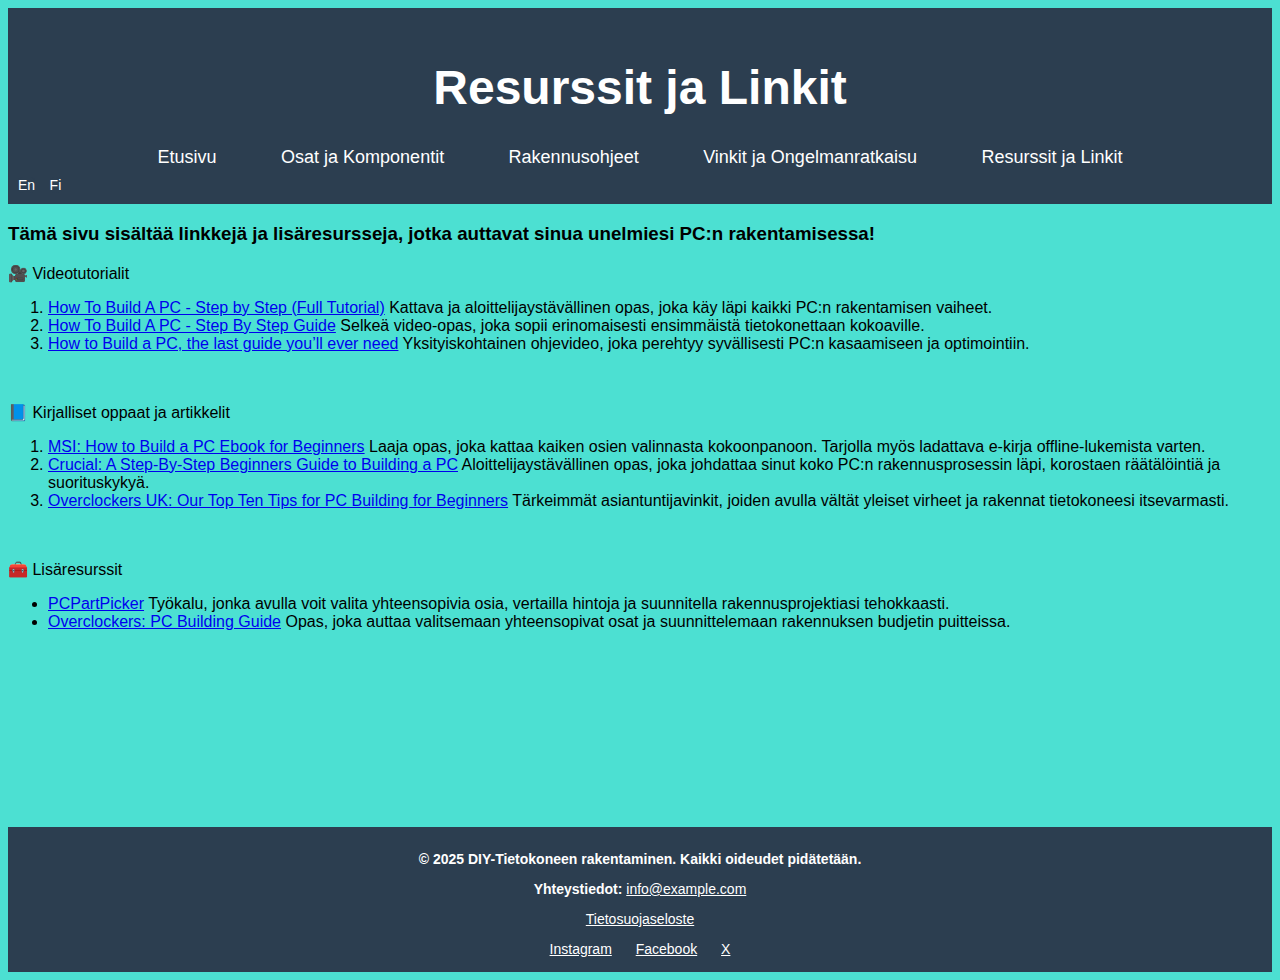
<file: resurssit.html>
<!DOCTYPE html>
<html lang="fi">
<head>
    <meta charset="UTF-8">
    <meta name="viewport" content="width=device-width, initial-scale=1.0">
    <title>Resurssit ja Linkit</title>
    <link href="tyyli.css" rel="stylesheet">
</head>
<body>
    <header>
        <h1>Resurssit ja Linkit</h1>
        <div class="navbar"></div>
        <nav>
            <ul>
                <li><a href="index.html">Etusivu</a></li>
                <li><a href="osatjakomponentit.html">Osat ja Komponentit</a></li>
                <li><a href="rakennusohje.html">Rakennusohjeet</a></li>
                <li><a href="vinkit.html">Vinkit ja Ongelmanratkaisu</a></li>
                <li><a href="resurssit.html">Resurssit ja Linkit</a></li>
            </ul>
        </nav>
        <div class="header-content">
    <a href="resourcesandlinks.html">En</a>
    <a href="resurssit.html">Fi</a>
 </div>
    </header>

<h3>Tämä sivu sisältää linkkejä ja lisäresursseja, jotka auttavat sinua unelmiesi PC:n rakentamisessa!</h3>

<p>🎥 Videotutorialit </p>

    <ol>
 <li><a href="https://www.youtube.com/watch?v=PXaLc9AYIcg" target="_blank">How To Build A PC - Step by Step (Full Tutorial)</a> 
Kattava ja aloittelijaystävällinen opas, joka käy läpi kaikki PC:n rakentamisen vaiheet.</li> 

<li><a href="https://www.youtube.com/watch?v=6sXvuxmjuks" target="_blank">How To Build A PC - Step By Step Guide</a>
Selkeä video-opas, joka sopii erinomaisesti ensimmäistä tietokonettaan kokoaville.</li>

<li><a href="https://www.youtube.com/watch?v=s1fxZ-VWs2U" target="_blank">How to Build a PC, the last guide you’ll ever need</a>
Yksityiskohtainen ohjevideo, joka perehtyy syvällisesti PC:n kasaamiseen ja optimointiin.</li>
    </ol><br>
        
 
<p>📘 Kirjalliset oppaat ja artikkelit</p>
    
    <ol>
<li><a href="https://in.msi.com/Landing/how-to-build-a-pc" target="_blank">MSI: How to Build a PC Ebook for Beginners</a> 
Laaja opas, joka kattaa kaiken osien valinnasta kokoonpanoon. Tarjolla myös ladattava e-kirja offline-lukemista varten.</li>

<li><a href="https://gamersnexus.net/guides/2288-beginner-pc-building-tips-and-common-mistakes" target="_blank">Crucial: A Step-By-Step Beginners Guide to Building a PC</a> 
Aloittelijaystävällinen opas, joka johdattaa sinut koko PC:n rakennusprosessin läpi, korostaen räätälöintiä ja suorituskykyä.</li>

<li><a href="https://www.overclockers.co.uk/blog/our-top-ten-tips-for-pc-building-for-beginners/" target="_blank">Overclockers UK: Our Top Ten Tips for PC Building for Beginners</a> 
Tärkeimmät asiantuntijavinkit, joiden avulla vältät yleiset virheet ja rakennat tietokoneesi itsevarmasti.</li>
    </ol><br>


<p>🧰 Lisäresurssit</p>
    
    <ul>
<li><a href="https://pcpartpicker.com/" target="_blank">PCPartPicker</a> 
Työkalu, jonka avulla voit valita yhteensopivia osia, vertailla hintoja ja suunnitella rakennusprojektiasi tehokkaasti.</li>

<li><a href="https://www.overclockers.com/pc-building-guide/" target="_blank">Overclockers: PC Building Guide</a> 
Opas, joka auttaa valitsemaan yhteensopivat osat ja suunnittelemaan rakennuksen budjetin puitteissa.</li>
    </ul>
    <br>
    <br>
    <br>
    <br>
    <br>
    <br>
    <br>
    <br>
    <br>
    <br>
    
    <footer>
    <div class ="footer-content">
    <p><b>&copy; 2025 DIY-Tietokoneen rakentaminen. Kaikki oideudet pidätetään.</b></p>
    <p><b>Yhteystiedot:</b> <a href="mailto:info@example.com">info@example.com</a></p>
    <p><a href="/tietosuojaseloste">Tietosuojaseloste</a></p>
    <div class ="social-media">
    <a href="/instagram">Instagram</a>
    <a href="/facebook">Facebook</a>
    <a href="/twitter">X</a>
    </div>
    </div>
</footer>
</body>
</html>
</file>
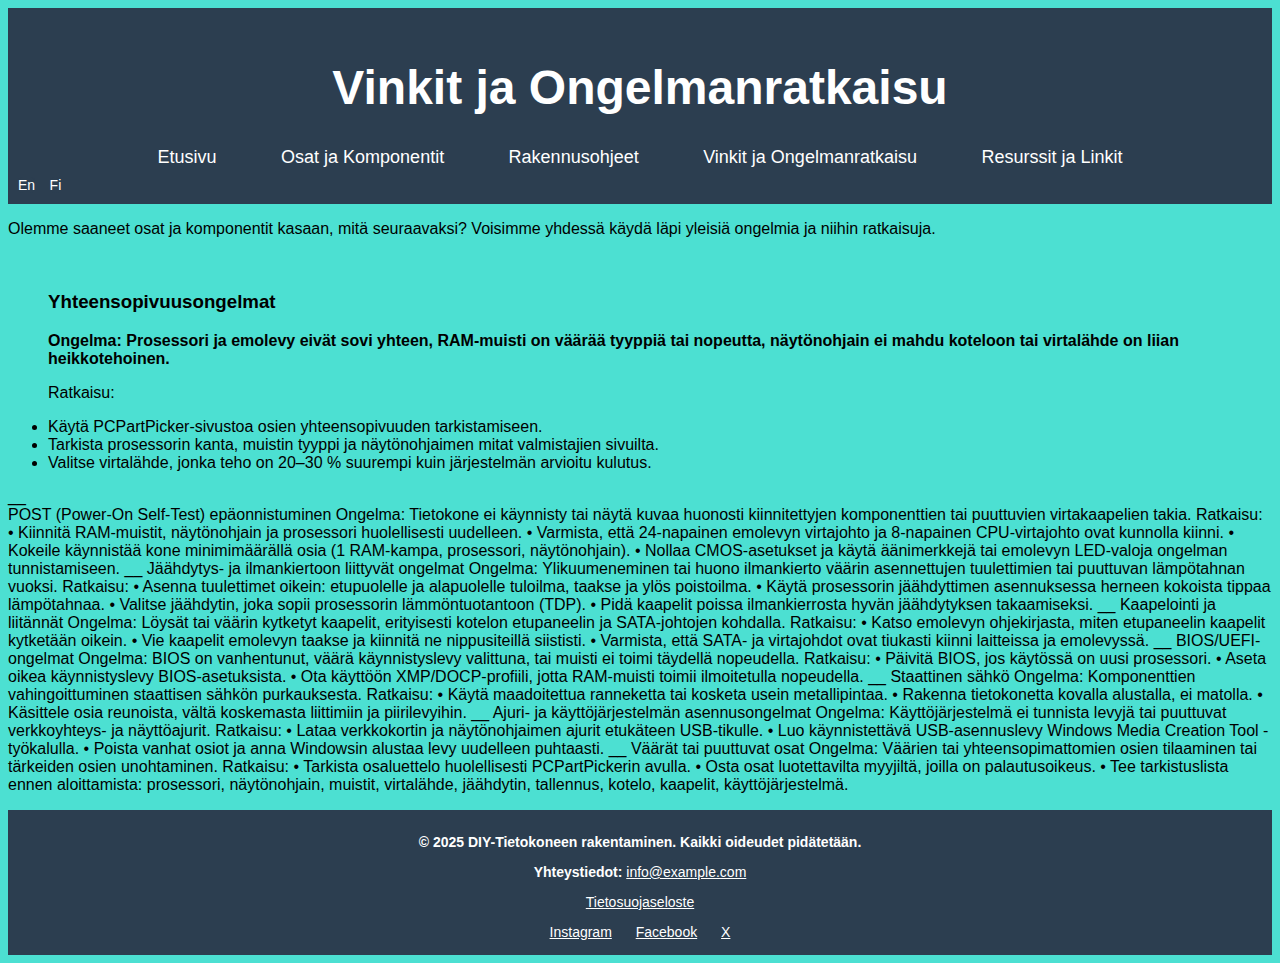
<file: vinkit.html>
<!DOCTYPE html>
<html lang="fi">
<head>
    <meta charset="UTF-8">
    <meta name="viewport" content="width=device-width, initial-scale=1.0">
    <title>Vinkit ja Ongelmanratkaisu</title>
    <link href="tyyli.css" rel="stylesheet">
</head>
<body>
    <header>
        <h1>Vinkit ja Ongelmanratkaisu</h1>
        <div class="navbar"></div>
        <nav>
            <ul>
                <li><a href="index.html">Etusivu</a></li>
                <li><a href="osatjakomponentit.html">Osat ja Komponentit</a></li>
                <li><a href="rakennusohje.html">Rakennusohjeet</a></li>
                <li><a href="vinkit.html">Vinkit ja Ongelmanratkaisu</a></li>
                <li><a href="resurssit.html">Resurssit ja Linkit</a></li>
            </ul>
        </nav>
        <div class="header-content">
    <a href="tipsandproblemsolving.html">En</a>
    <a href="vinkit.html">Fi</a>
 </div>
    </header>

<p> Olemme saaneet osat ja komponentit kasaan, mitä seuraavaksi? Voisimme yhdessä käydä läpi yleisiä ongelmia ja niihin ratkaisuja.</p><br>

<ul>
<h3>Yhteensopivuusongelmat</h3>
<p><b>Ongelma: Prosessori ja emolevy eivät sovi yhteen, RAM-muisti on väärää tyyppiä tai nopeutta, näytönohjain ei mahdu koteloon tai virtalähde on liian heikkotehoinen.</b></p>
<p>Ratkaisu:</p>
<li>Käytä PCPartPicker-sivustoa osien yhteensopivuuden tarkistamiseen.</li>
<li>Tarkista prosessorin kanta, muistin tyyppi ja näytönohjaimen mitat valmistajien sivuilta.</li>
<li>Valitse virtalähde, jonka teho on 20–30 % suurempi kuin järjestelmän arvioitu kulutus.</li>
</ul>
__<br>
POST (Power-On Self-Test) epäonnistuminen
Ongelma: Tietokone ei käynnisty tai näytä kuvaa huonosti kiinnitettyjen komponenttien tai puuttuvien virtakaapelien takia.
Ratkaisu:
•    Kiinnitä RAM-muistit, näytönohjain ja prosessori huolellisesti uudelleen.
•    Varmista, että 24-napainen emolevyn virtajohto ja 8-napainen CPU-virtajohto ovat kunnolla kiinni.
•    Kokeile käynnistää kone minimimäärällä osia (1 RAM-kampa, prosessori, näytönohjain).
•    Nollaa CMOS-asetukset ja käytä äänimerkkejä tai emolevyn LED-valoja ongelman tunnistamiseen.
__
Jäähdytys- ja ilmankiertoon liittyvät ongelmat
Ongelma: Ylikuumeneminen tai huono ilmankierto väärin asennettujen tuulettimien tai puuttuvan lämpötahnan vuoksi.
Ratkaisu:
•    Asenna tuulettimet oikein: etupuolelle ja alapuolelle tuloilma, taakse ja ylös poistoilma.
•    Käytä prosessorin jäähdyttimen asennuksessa herneen kokoista tippaa lämpötahnaa.
•    Valitse jäähdytin, joka sopii prosessorin lämmöntuotantoon (TDP).
•    Pidä kaapelit poissa ilmankierrosta hyvän jäähdytyksen takaamiseksi.
__
Kaapelointi ja liitännät
Ongelma: Löysät tai väärin kytketyt kaapelit, erityisesti kotelon etupaneelin ja SATA-johtojen kohdalla.
Ratkaisu:
•    Katso emolevyn ohjekirjasta, miten etupaneelin kaapelit kytketään oikein.
•    Vie kaapelit emolevyn taakse ja kiinnitä ne nippusiteillä siististi.
•    Varmista, että SATA- ja virtajohdot ovat tiukasti kiinni laitteissa ja emolevyssä.
__
BIOS/UEFI-ongelmat
Ongelma: BIOS on vanhentunut, väärä käynnistyslevy valittuna, tai muisti ei toimi täydellä nopeudella.
Ratkaisu:
•    Päivitä BIOS, jos käytössä on uusi prosessori.
•    Aseta oikea käynnistyslevy BIOS-asetuksista.
•    Ota käyttöön XMP/DOCP-profiili, jotta RAM-muisti toimii ilmoitetulla nopeudella.
__
Staattinen sähkö
Ongelma: Komponenttien vahingoittuminen staattisen sähkön purkauksesta.
Ratkaisu:
•    Käytä maadoitettua ranneketta tai kosketa usein metallipintaa.
•    Rakenna tietokonetta kovalla alustalla, ei matolla.
•    Käsittele osia reunoista, vältä koskemasta liittimiin ja piirilevyihin.
__
Ajuri- ja käyttöjärjestelmän asennusongelmat
Ongelma: Käyttöjärjestelmä ei tunnista levyjä tai puuttuvat verkkoyhteys- ja näyttöajurit.
Ratkaisu:
•    Lataa verkkokortin ja näytönohjaimen ajurit etukäteen USB-tikulle.
•    Luo käynnistettävä USB-asennuslevy Windows Media Creation Tool -työkalulla.
•    Poista vanhat osiot ja anna Windowsin alustaa levy uudelleen puhtaasti.
__
Väärät tai puuttuvat osat
Ongelma: Väärien tai yhteensopimattomien osien tilaaminen tai tärkeiden osien unohtaminen.
Ratkaisu:
•    Tarkista osaluettelo huolellisesti PCPartPickerin avulla.
•    Osta osat luotettavilta myyjiltä, joilla on palautusoikeus.
•    Tee tarkistuslista ennen aloittamista: prosessori, näytönohjain, muistit, virtalähde, jäähdytin, tallennus, kotelo, kaapelit, käyttöjärjestelmä. </p>
    
    <footer>
    <div class ="footer-content">
    <p><b>&copy; 2025 DIY-Tietokoneen rakentaminen. Kaikki oideudet pidätetään.</b></p>
    <p><b>Yhteystiedot:</b> <a href="mailto:info@example.com">info@example.com</a></p>
    <p><a href="/tietosuojaseloste">Tietosuojaseloste</a></p>
    <div class ="social-media">
    <a href="/instagram">Instagram</a>
    <a href="/facebook">Facebook</a>
    <a href="/twitter">X</a>
    </div>
    </div>
</footer>
</body>
</html>
</file>
<file: tyyli.css>
body {
    background-color: #4CE0D2;
    font-family: 'Mongolian Baiti', sans-serif;
    
}

h1 {
    text-align:center;
    font-size: 48px;
    color: #FFFFFF;
}

nav {
text-align:center;
}

header {
    background-color: #2C3E50;
    color: #FFFFFF;
    padding: 20px;
    position: relative;
    overflow: hidden;
}

.header-content {
    position: absolute;
    bottom: 10px;
    left: 10px;
    text-align: left;
}

.header-content a {
    color: #FFFFFF;
    text-decoration: none;
    margin-right: 10px;
    background-color: #2C3E50;
    border-radius: 5px;
    font-size: 14px;
}

.header-content a:hover {
background-color: #D35400;
}

nav ul {
    list-style-type: none;
    padding: 0;
}

nav ul li {
    display: inline-block;
    margin: 0 10px;
}

nav ul li a {
    text-decoration: none;
    color: #FFFFFF;
    padding: 10px 20px;
    border-radius: 5px;
    font-size: 18px;
}

.container {
    width: 80%;
    margin: 0 auto;
    text-align: left;
}

.image {
    width: 300px;
    height: 200px;
    max-height: 200px;
    margin: right;
}

.image.c:\Users\salon\Downloads\rautaa.jpg {
    margin-left: auto;
}

.image-container {
    display: flex;
    justify-content: flex-end;
    gap: 10px;

}

.image-container img {
    width: 200px;
    height: 200px;
    max-height: 200px;
}  

.rivi {
   display: flex;
   justify-content: space-between;
   align-items: center;
   padding: 10px;
}

.sarakkeet {
    flex: 1;
    padding-right: 20px;
}

footer {
    background-color: #2C3E50;
    color: #FFFFFF;
    text-align: center;
    width: 100%;
    padding: 10px;
    font-size: 14px;
    box-sizing: border-box;
}

footer a {
    color: #FFFFFF;
    text-decoration: underline;
}

footer a:hover {
    text-decoration: underline;
}

.footer-content {
    margin: 5px 0;
    text-decoration: none;
    color: #FFFFFF;

}

.social-media a {
    margin: 0 10px;
    text-decoration: underline;
    color: #FFFFFF;
}

.social-media a:hover {
    text-decoration: underline;
}
</file>
